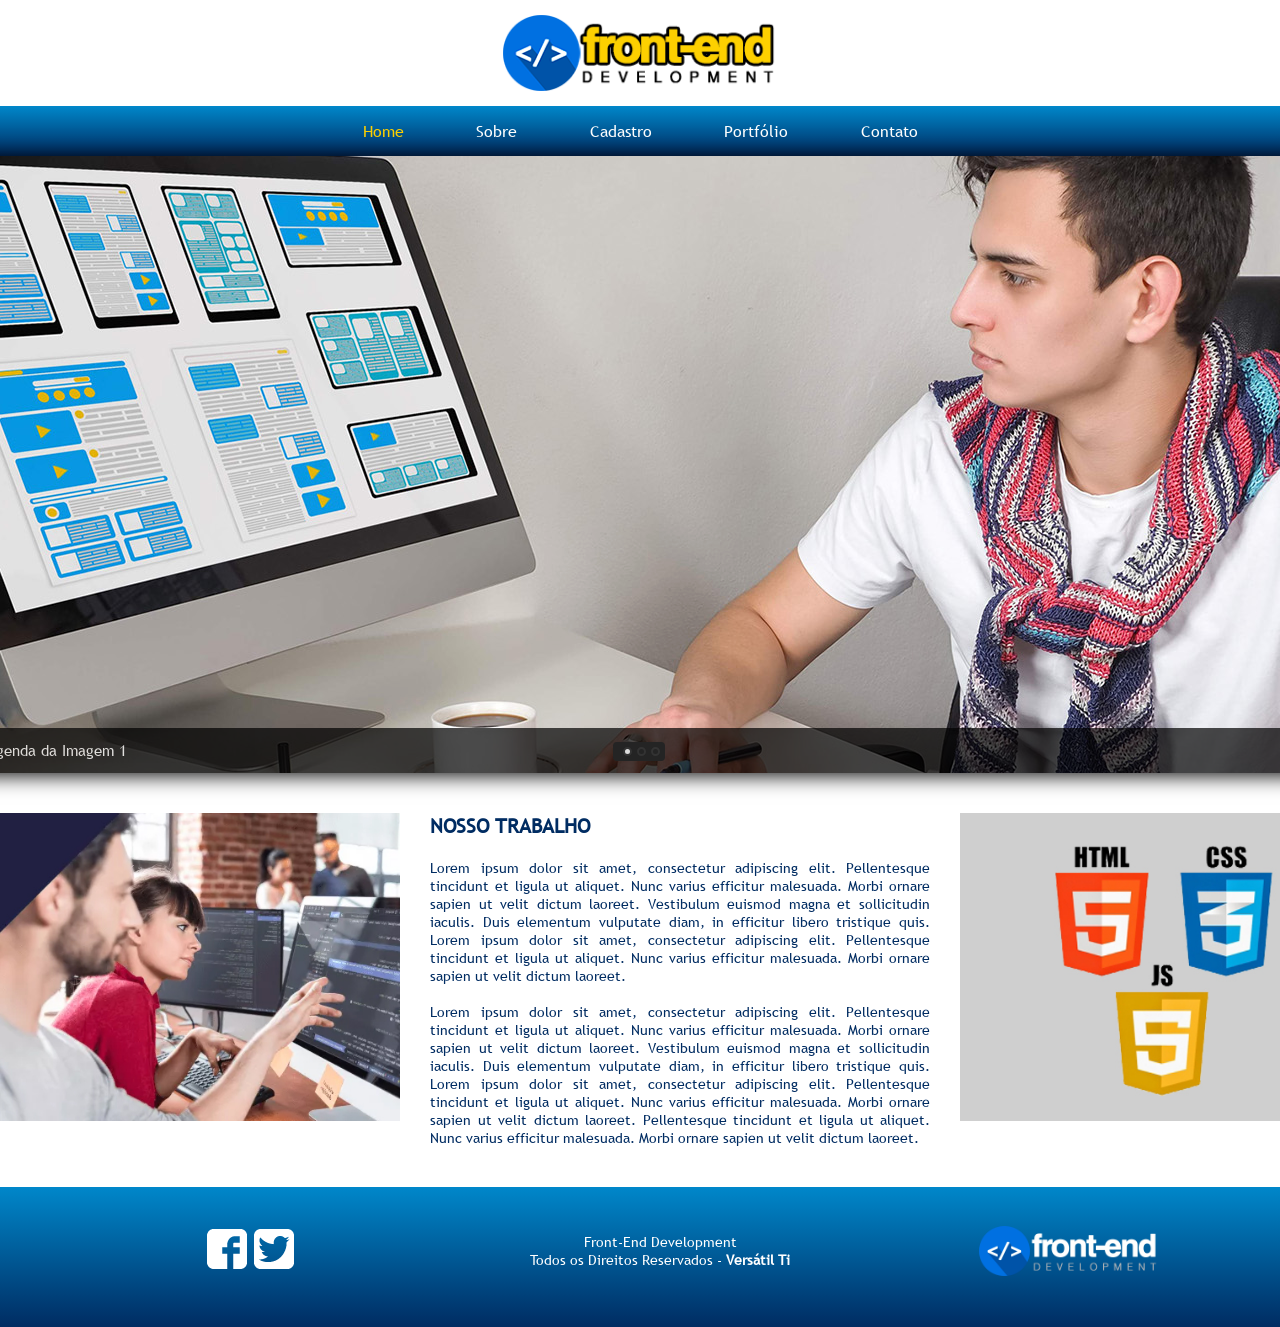
<file: index.html>
<!DOCTYPE html>
<html lang="pt-br">
<head>
    <meta charset="UTF-8">
    <meta name="viewport" content="width=device-width, initial-scale=1.0">

    <link rel="preload" href="./assets/fonts/regular.ttf" as="font" type="font/ttf" crossorigin>

    <link type="text/css" rel="stylesheet" href="../css/style.css">
    <link type="text/css" rel="stylesheet" href="../css/index-coin-slider.css">
    <link type="text/css" rel="stylesheet" href="../css/portfolio-gallery.css">

    <script type="text/javascript" src="https://code.jquery.com/jquery-3.7.1.min.js" defer></script>
    <script type="text/javascript" src="./js/coin-slider.min.js" defer></script>
    <script type="text/javascript" src="./js/slider-script.js" defer></script>
    <script type="text/javascript" src="./js/modal-script.js" defer></script>
    <script type="module" src="./js/main-script.js" defer></script>
    
    <link rel="icon" href="./assets/logo/favicon.png" type="image/png">

    <title>Front-End SPA Project</title>
</head>


<body>
    <div id="main-page">
        <header>
            <img src="./assets/logo/logo.png" width="275px" title="Front-End Development" alt="Front-End Development logo">
        </header>

        <nav>
            <a id="nav-home" href="/" onclick="routeHome('/')" class="active">Home</a>
            
            <a id="nav-about" href="/about" onclick="routeAbout('/about')">Sobre</a>
            
            <a id="nav-signup" href="/signup" onclick="routeSignup('/signup')">Cadastro</a>
            
            <a id="nav-portfolio" href="/portfolio" onclick="routePortfolio('/portfolio')">Portfólio</a>
            
            <a id="nav-contactus" href="/contactus" onclick="routeContactus('/contactus')">Contato</a>
        </nav>

        <main></main>

        <footer>
            <div id="social-networks">
                <a href="https://pt-br.facebook.com/" target="_blank" title="Facebook">
                    <img src="assets/img/facebook.png"/>
                </a>

                <a href="https://twitter.com/?lang=pt" target="_blank" title="Twitter">
                    <img src="assets/img/twitter.png"/>
                </a>  
            </div>

            <div id="footer-text">
                <p>
                    Front-End Development
                    <br>
                    Todos os Direitos Reservados - <strong>Versátil Ti</strong>
                </p>   
            </div>

            <div id="footer-logo">
                <img src="assets/logo/logo2.png" height="50" title="Front-End Development" alt="Front-End Development logo"/>
            </div>
        </footer>
    </div>
</body>
</html>
</file>
<file: css/style.css>
@charset "utf-8";

/* ------ Universal ----------------------------------------------------------------------- */
* {
    margin: 0;
    padding: 0;
    box-sizing: border-box;
}

:root {
    font-size: 62.5%;
}

body {
    height: 100%;
    min-width: 100%;
    position: relative;

    color: #002c62;
}

.main-page {
    width: 100%;
	min-height: 100%;
}

a {
    font-size: 1.6rem;
    color: #000000;
    text-decoration: none;
}

h1 {
    font-family: Regular, Arial, Helvetica, sans-serif;
    font-size: 2rem;
	color: #002c62;

    margin-bottom: 2rem;
}

p {
    font-family: Regular, Arial, Helvetica, sans-serif;
    font-size: 1.4rem;
    text-align: justify;
}

img {
    border: none;
}

.active {
	color: #fdd000;
}

@font-face {
    font-family: Regular;
    src: url(../assets/fonts/regular.ttf);
    font-display: swap;
}



/* ------ Universal Semantic Items ----------------------------------------------------------- */
header {
    display: flex;
    justify-content: center;
    align-items: center;
}

header img {
    margin: 1.5rem 0;
}

nav {
    width: 100%;
    height: 5rem;
    text-align: center;

    background: #0087ca; /* Old browsers */
	background: -moz-linear-gradient(top, #0087ca 0%, #002c62 100%); /* FF3.6-15 */
	background: -webkit-linear-gradient(top, #0087ca 0%, #002c62 100%); /* Chrome10-25, Safari5.1-6 */
	background: linear-gradient(to bottom, #0087ca 0%, #002c62 100%); /* W3C, IE10+, FF16+, Chrome26+, Opera12+, Safari7+ */
	filter: progid:DXImageTransform.Microsoft.gradient(startColorstr='#0087ca', endColorstr='#002c62', GradientType=0); /* IE6-9 */
}

nav a {
	font-family: Regular, Arial, Helvetica, sans-serif;
    color: #ffffff;
	line-height: 5rem;

	margin: 0 3.5rem;
}

nav a:hover {
	color: #70cdff;
}

nav .active {
	color: #fdd000;
}

footer {
	width: 100%;
	height: 14rem;
    
	bottom: 0;
    
    display: flex;
    justify-content: space-evenly;
    align-items: center;
    padding-bottom: 1.2rem;

	background: #0087ca; /* Old browsers */
	background: -moz-linear-gradient(top, #0087ca 0%, #002c62 100%); /* FF3.6-15 */
	background: -webkit-linear-gradient(top, #0087ca 0%, #002c62 100%); /* Chrome10-25, Safari5.1-6 */
	background: linear-gradient(to bottom, #0087ca 0%, #002c62 100%); /* W3C, IE10+, FF16+, Chrome26+, Opera12+, Safari7+ */
	filter: progid:DXImageTransform.Microsoft.gradient(startColorstr='#0087ca', endColorstr='#002c62', GradientType=0); /* IE6-9 */
}

#social-networks {
    min-width: 20rem;
    margin-left: 4rem;
    display: flex;
    justify-content: center;
}

#social-networks a:first-child {
    margin-right: 7px;
}

#social-networks a:hover {
    opacity: 0.7;
}

#footer-text {
    width:40rem;
	color:#ffffff;
}

#footer-text p {
    text-align: center;
    line-height: 1.8rem;
}

#footer-logo {
    min-width: 20rem;
    display: flex;
    justify-content: center;
}



/* ------ Index ----------------------------------------------------------------------- */
#index-section {
    display: flex;
    flex-direction: column;
    align-items: center;
    justify-content: space-evenly;
}

#index-section-content {
    width: 136rem;
    margin: 4rem auto;

    display: flex;
    gap: 3rem;
}



/* ------ About ----------------------------------------------------------------------- */
#about-section {
	width: 96rem;
	margin: 5rem auto;
}

#about-section h1 {
    font-size: 2.4rem;
    margin-bottom: 2.8rem;
}

#about-section p {
	line-height: 2.8rem;
	color: #002c62;
}

#about-section img {
	float: right;
	margin-left: 5rem;
	border: #333333 1px solid;
}



/* ------ Contact Us ----------------------------------------------------------------------- */
#contactus-section {
	width: 96rem;
	margin: 5rem auto;
	position: relative;
}

#contactus-section h1 {
    font-size: 2.4rem;
}

#contactus-section label {
	font-family: Regular, Arial, Helvetica, sans-serif;
    font-size: 1.6rem;
	color: #002c62;
}

#contactus-section input,
#contactus-section textarea {
    font-family: Regular, Arial, Helvetica, sans-serif;
    font-size: 1.4rem;
    font-weight: lighter;
	color: #425469;

    border: 1px solid #797979;
    border-radius: 2px;
}

#contactus-section input {
	width: 32rem;
	padding: 0.8rem 1.2rem;

	margin-top: 1rem;
	margin-bottom: 2rem;
}

#contactus-section textarea {
	width: 32rem;
	height: 10rem;
	padding: 1rem 1.4rem;
    
	margin-top: 1rem;
	margin-bottom: 1.6rem;

    resize: none;
}

#contactus-section .submit-btn {
    font-family: Regular, Arial, Helvetica, sans-serif;
    font-size: 1.6rem;
    font-weight: 500;
	color: #ffffff;

	width: 10rem;
	padding: 1.2rem 2.4rem;
    margin-bottom: 0;
	background-color: #002c62;
	border: none;

    transition: all 0.3s ease-in-out;
}

#contactus-section .submit-btn:hover {
	background-color: #fdd000;
	color: #002c62;

    cursor: pointer;
}

#contactus-section input:focus,
#contactus-section textarea:focus {
	background-color: #f4fbff;
    outline: 1px solid #fdd000;
}

#contactus-section iframe {
	position: absolute;
	top: 0.5rem;
	left: 40rem;

    border: none;
}



/* ------ Portfolio ----------------------------------------------------------------------- */
#portfolio-section {
	width: 96rem;
	margin: 5rem auto;
    text-align: center;
}

#portfolio-section h1 {
    font-size: 2.4rem;
}

#portfolio-section .links img {
    margin: 0 0.8rem 0.8rem 0;
}



/* ------ Sign Up ----------------------------------------------------------------------- */
#signup-section {
	width: 110rem;
	margin: 5rem auto;

    display: flex;
    justify-content: center;
}

#signup-section h1 {
    font-size: 2.4rem;
}

#signup-section h4 {
    font-size: 1.6rem;
    margin: 1rem 0 0;
}

#signup-section span {
    display: inline-block;
    width: 10rem;
}

#signup-section #name,
#signup-section #cpf {
    width: 6rem;
}

#signup-section input[type="text"] {
    margin-right: 3rem;
}

#signup-section label {
	font-family: Regular, Arial, Helvetica, sans-serif;
    font-size: 1.6rem;
	color: #002c62;
}

#signup-section input,
#signup-section textarea,
#signup-section select,
#signup-section option {
    font-family: Regular, Arial, Helvetica, sans-serif;
    font-size: 1.4rem;
    font-weight: lighter;
	color: #425469;

    border: 1px solid #797979;
    border-radius: 2px;
}

#signup-section input,
#signup-section select {
    width: 32rem;
    padding: 0.8rem 1.2rem;

	margin-top: 1rem;
	margin-bottom: 2rem;
}

#signup-section input[type="radio"] {
    width: auto;
    position: relative;
    top: 2.5px;
}

#signup-section textarea {
	width: 100%;
	height: 10rem;
	padding: 1rem 1.4rem;
    
	margin-top: 1rem;
	margin-bottom: 1.6rem;

    resize: none;
}

#signup-section #yes-radio,
#signup-section select[name="cidade"],
#signup-section textarea[name="falemais"] {
    margin-top: 1.6rem;
}

#signup-section .submit-btn {
    font-family: Regular, Arial, Helvetica, sans-serif;
    font-size: 1.6rem;
    font-weight: 500;
	color: #ffffff;

	width: 12rem;
	padding: 1.2rem 2.4rem;
    margin-bottom: 0;
	background-color: #002c62;
	border: none;

    transition: all 0.3s ease-in-out;
}

#signup-section .submit-btn:hover {
	background-color: #fdd000;
	color: #002c62;

    cursor: pointer;
}

#signup-section input:focus,
#signup-section textarea:focus,
#signup-section select:focus,
#signup-section option:focus {
	background-color: #f4fbff;
    outline: 1px solid #fdd000;
}
</file>
<file: css/portfolio-gallery.css>
/* ------ Links (small imgs) ----------------------------------------------------------------- */
.links img {
	opacity: 0.8;
	filter: grayscale(0.7);

	transition: all 0.3s ease-in-out;
}

.links img:hover {
	opacity: 1;
	filter: grayscale(0);
	transform: scale(1.05);
	-webkit-transform: scale(1.05);
}

/* ------ Black Mask ----------------------------------------------------------------------- */
#mask {
	background-color: #000000;
	display: none;
	
	position: absolute;
	top: 0;
	left: 0;
	z-index: 10;
}

/* ------ Window ----------------------------------------------------------------------- */
.window {
	width: 80rem;
	display: none;

	position: fixed;
	z-index: 9998;
	text-align: center;
}

/* ------ X Button ----------------------------------------------------------------------- */
.close {
	display: block;
	margin-bottom: 5px;

	font-family: Regular, Arial, Helvetica, sans-serif;
	color: #ffffff;
	text-align: right;
	text-decoration: none;
}

.close span {
	color: #ff0000;
	font-weight: bold;
}
</file>
<file: css/index-coin-slider.css>
#slider {
	margin: auto;
	position: relative;
	width: 136rem;
	height: 61.7rem;
	z-index: 2;
	box-shadow: #000000 0 2px 20px;
}



/* ----------- Coin Slider jQuery plugin CSS styles ------------------------------ */
.slider {
    overflow: hidden;
    zoom: 1;
    position: relative;
}

.slider a {
    text-decoration: none;
    outline: none;
    border: none;
}

.cs-buttons {
    position: absolute;
    margin-top: -31px;
    border-radius: 4px;
    padding: 5px;
    font-size: 0px;
    float: left;
    z-index: 9999;
    background: #242424;
}

.cs-buttons a {
    border-radius: 50px;
    margin-left: 5px;
    height: 9px;
    width: 9px;

    float: left;
    border: 2px solid #333333;
    color: #b8c4cf;
    text-indent: -1000px;
}

.cs-active {
    background-color: #dddddd;
    color: #333333;
}

.cs-title {
    width: 100%;
    height: 45px;
    display: flex;
    align-items: center;
    padding: 20px;
    background-color: #000000;
    color: #ffffff;

    font-family: Regular, Arial, Helvetica, sans-serif;
    font-size: 1.5rem;
    font-weight: 300;
}

.cs-prev,
.cs-next {
    position: absolute;
    color: #1c1c1c;
    background-repeat:no-repeat;
    padding:0 0 0 10px;
    text-decoration: none;
}

.cs-prev {
    margin: 0 0 0 10px;
    width: 58px;
    height: 58px;
    background-image: url(../assets/img/arrow_left.png);
}

.cs-next {
    margin: 0 10px 0 0;
    width: 58px;
    height: 58px;
    background-image: url(../assets/img/arrow_right.png);
}
</file>
